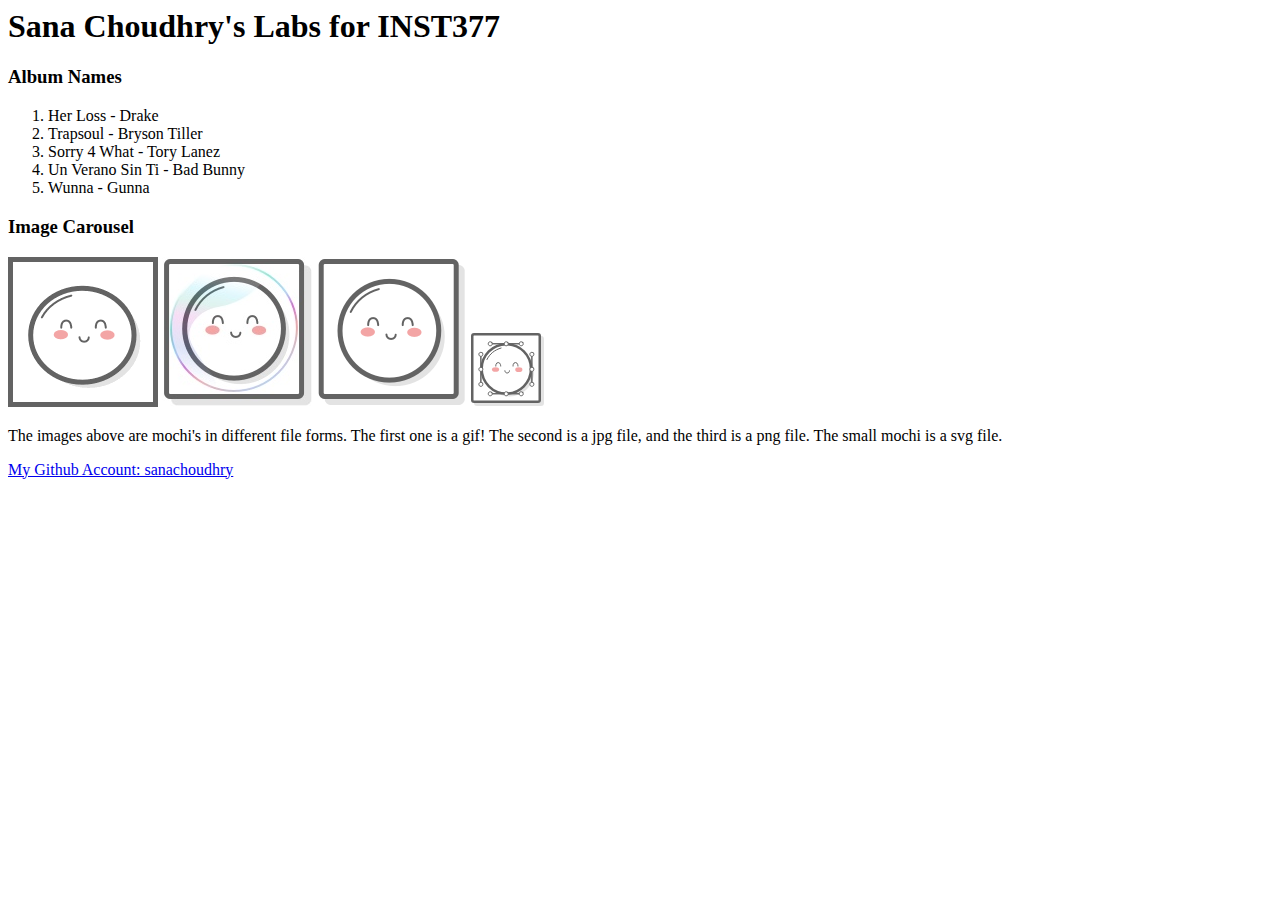
<file: client/lab_1/index.html>
<html lang="en">
  <head>
    <meta charset="UTF-8" />
    <meta http-equiv="X-UA-Compatible" content="IE=edge" />
    <meta name="viewport" content="width=device-width, initial-scale=1.0" />
    <title>Sana Choudhry Lab 1</title>
  </head>
  <body>
    <div>
      <header><h1>Sana Choudhry's Labs for INST377</h1></header>
      <div> 
        <div>
          <h3>Album Names</h3>
          <ol>
            <li>Her Loss - Drake</li>
            <li>Trapsoul - Bryson Tiller</li>
            <li>Sorry 4 What - Tory Lanez</li>
            <li>Un Verano Sin Ti - Bad Bunny</li>
            <li>Wunna - Gunna</li>
          </ol>
        </div>
        <div>
          <h3>Image Carousel</h3>
        </div>
        <div>
          <img src="images/mochi.gif"/>
          <img src='images/mochi.jpg'/>
          <img src="images/mochi.png"/>
          <img src="images/mochi.svg"/>
          <p>The images above are mochi's in different file forms. The first one is a gif! The second is a jpg file, and the third is a png file. The small mochi is a svg file.</p>
        </div>
      </div>
    </div>
    <footer><a href="https://github.com/sanachoudhry/INST377-Lab-Work" target="_blank" rel="noopener noreferrer">My Github Account: sanachoudhry</a></footer>
  </body>
</html>
</file>
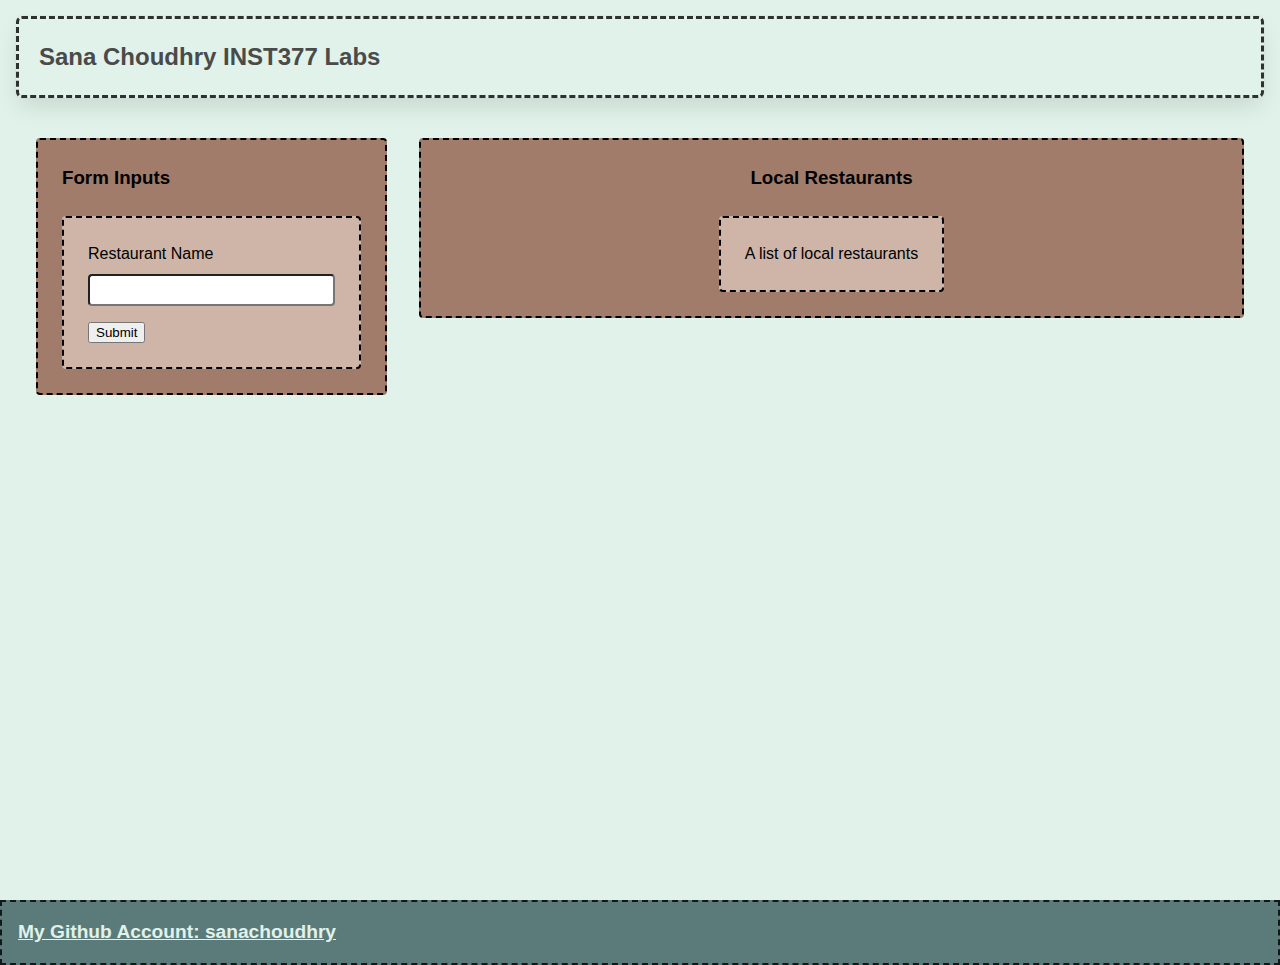
<file: client/lab_4/index.html>
<html lang="en">
  <head>
    <meta charset="UTF-8" />
    <meta http-equiv="X-UA-Compatible" content="IE=edge" />
    <meta name="viewport" content="width=device-width, initial-scale=1.0" />
    <title>Sana Choudhry's Labs for INST377</title>
    <link rel="stylesheet" href="style.css" />
  </head>
  <body>
    <div class="wrapper">
      <header class="header">
        <h1>Sana Choudhry INST377 Labs</h1>
      </header>
      <div class="container">
        <div class="left_section box">
          <h3>Form Inputs</h3>
          <form
            action="https://data.princegeorgescountymd.gov/resource/umjn-t2iz.json"
            class="box"
          >
            <label for="resto">Restaurant Name</label>
            <input type="text" id="resto" />
            <button type="submit">Submit</button>
          </form>
        </div>
        <div class="right_section box">
          <h3>Local Restaurants</h3>
          <div class="restaurant_list box">A list of local restaurants</div>
        </div>
      </div>
    </div>
    <footer class="footer" r>
      <a
        href="https://github.com/sanachoudhry/INST377-Lab-Work"
        target="_blank"
        rel="noopener noreferrer"
        >My Github Account: sanachoudhry</a
      >
    </footer>
  </body>
</html>

<!-- Bring in your successful HTML/CSS from the Flexbox lab -->
<!-- Try typing 'doc' at the top of this file and pressing "tab" -->
<!-- if your development environment is set up correctly -->
<!-- the Emmett plugin will set this file up for you -->

<!-- Requirements -->
<!-- Your page will need a form in it with an 'action' to /api and a single text field with an id/name of "resto" -->
<!-- If you open /routes/apiRoutes and go to line 38 you will find the server side answer to your request! -->

<!-- This week doesn't have a script.js file in it, because you're focusing on HTML and CSS -->
</file>
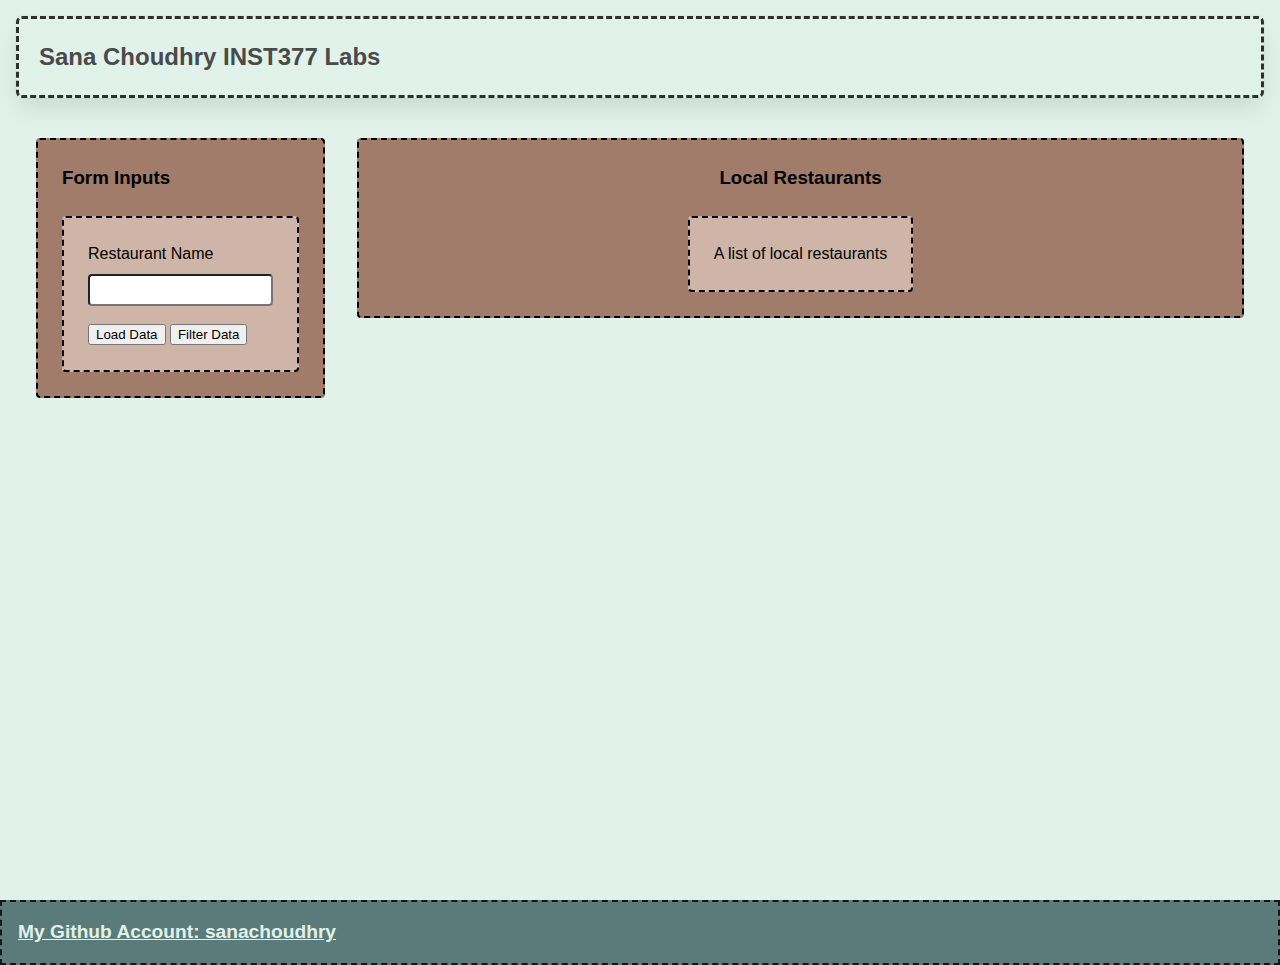
<file: client/lab_5/index.html>
<html lang="en">
  <head>
    <meta charset="UTF-8" />
    <meta http-equiv="X-UA-Compatible" content="IE=edge" />
    <meta name="viewport" content="width=device-width, initial-scale=1.0" />
    <title>Sana Choudhry's Labs for INST377</title>
    <link rel="stylesheet" href="style.css" />
  </head>
  <body>
    <div class="wrapper">
      <header class="header">
        <h1>Sana Choudhry INST377 Labs</h1>
      </header>
      <div class="container">
        <div class="left_section box">
          <h3>Form Inputs</h3>
          <form
            action="https://data.princegeorgescountymd.gov/resource/umjn-t2iz.json"
            class="box main_form"
          >
           <div>
            <label for="resto">Restaurant Name</label>
            <input type="text" id="resto" name="resto"/>
           </div>
           <button type="submit">Load Data</button>
           <button type="button" class="filter_button">Filter Data</button>
          </form>
        </div>
        <div class="right_section box">
          <h3>Local Restaurants</h3>
          <div class="restaurant_list box">A list of local restaurants</div>
        </div>
      </div>
    </div>
    <footer class="footer" r>
      <a
        href="https://github.com/sanachoudhry/INST377-Lab-Work"
        target="_blank"
        rel="noopener noreferrer"
        >My Github Account: sanachoudhry</a
      >
    </footer>
    <script src="./script.js"></script>
  </body>
</html>
<!-- Bring in your successful HTML/CSS from the Flexbox lab -->
<!-- Your page will need a form in it with an 'action' to /api and a single text field with an id/name of "resto" -->
<!-- If you open /routes/apiRoutes and go to line 38 you will find the server side answer to your request! -->

<!-- Temporarily unhook your script.js file from your main index file -->
</file>
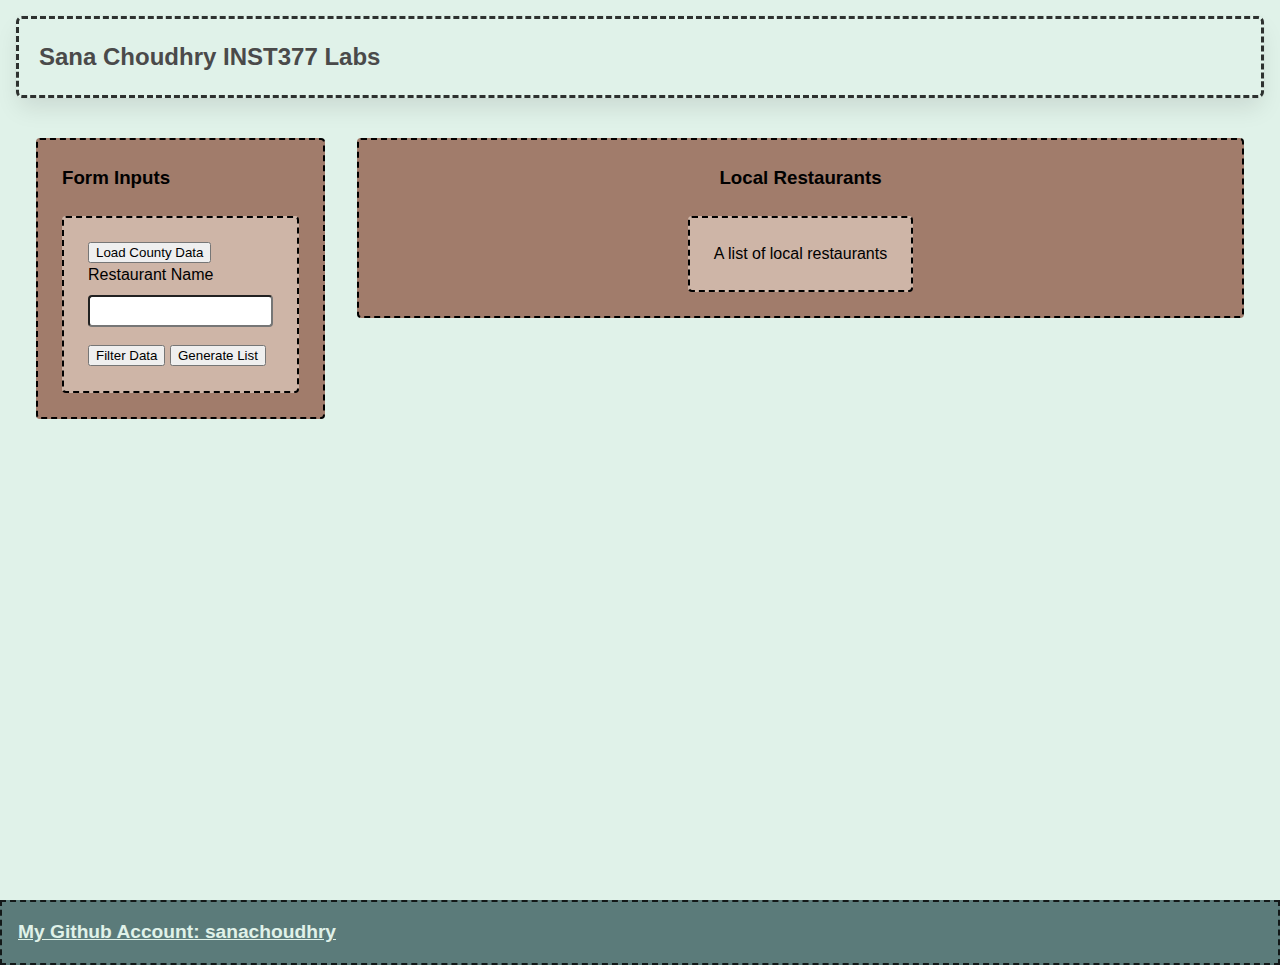
<file: client/lab_6/index.html>
<html lang="en">
  <head>
    <meta charset="UTF-8" />
    <meta http-equiv="X-UA-Compatible" content="IE=edge" />
    <meta name="viewport" content="width=device-width, initial-scale=1.0" />
    <title>Sana Choudhry's Labs for INST377</title>
    <link rel="stylesheet" href="style.css" />
  </head>
  <body>
    <div class="wrapper">
      <header class="header">
        <h1>Sana Choudhry INST377 Labs</h1>
      </header>
      <div class="container">
        <div class="left_section box">
          <h3>Form Inputs</h3>
          <form
            action="https://data.princegeorgescountymd.gov/resource/umjn-t2iz.json"
            class="box main_form">
            <button type="button" id="data_load">Load County Data</button>
           <div>
            <label for="resto">Restaurant Name</label>
            <input type="text" id="resto" name="resto"/>
           </div>
           <div class="buttons">
            <button type="button" id="filter">Filter Data</button>
            <button type="button" id="generate">Generate List</button>
           </div>
          </form>
        </div>
        <div class="right_section box">
          <h3>Local Restaurants</h3>
          <ol class="restaurant_list box">A list of local restaurants</ol>
        </div>
      </div>
    </div>
    <footer class="footer" r>
      <a
        href="https://github.com/sanachoudhry/INST377-Lab-Work"
        target="_blank"
        rel="noopener noreferrer"
        >My Github Account: sanachoudhry</a
      >
    </footer>
    <script src="./script.js"></script>
  </body>
</html><!--
    This is how to build the CSS-only load animation from loading.io    
    <div class="lds-ellipsis"><div></div><div></div><div></div><div></div></div>
    This is helpful for showing your client-side users when data is loading,
    since there's otherwise no sign your app is thinking about something!
    Try placing it at the same level in your element tree as your Submit button
-->
</file>
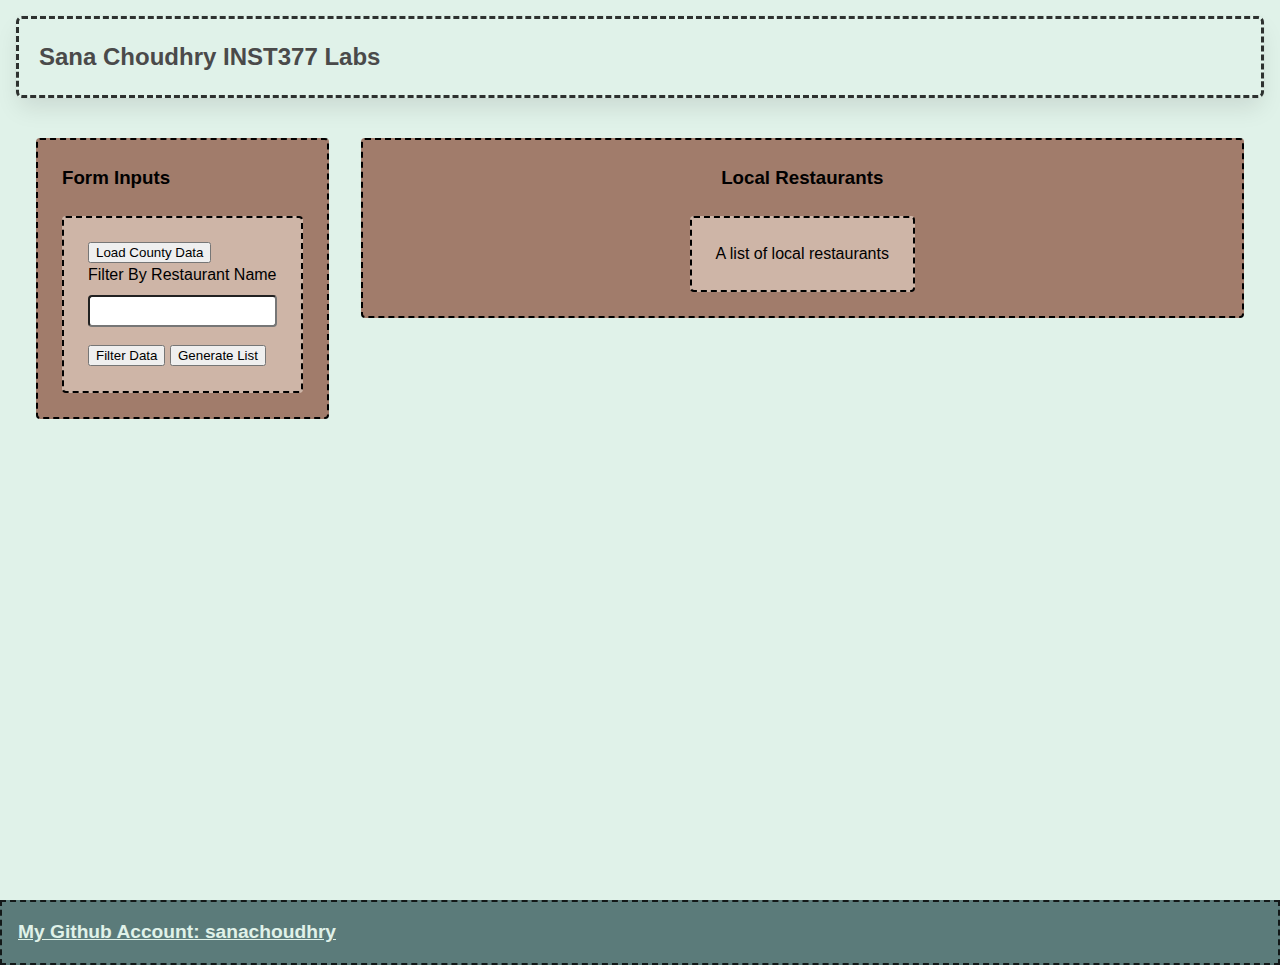
<file: client/lab_7/index.html>
<html lang="en">
  <head>
    <meta charset="UTF-8" />
    <meta http-equiv="X-UA-Compatible" content="IE=edge" />
    <meta name="viewport" content="width=device-width, initial-scale=1.0" />
    <title>Sana Choudhry's Labs for INST377</title>
    <link rel="stylesheet" href="style.css" />
  </head>
  <body>
    <div class="wrapper">
      <header class="header">
        <h1>Sana Choudhry INST377 Labs</h1>
      </header>
      <div class="container">
        <div class="left_section box">
          <h3>Form Inputs</h3>
          <form
            action="https://data.princegeorgescountymd.gov/resource/umjn-t2iz.json"
            class="box main_form">
            <button type="button" id="data_load">Load County Data</button>
           <div>
            <label for="resto">Filter By Restaurant Name</label>
            <input type="text" name="resto" id="resto"/>
           </div>
           <div class="buttons">
            <button type="button" id="filter">Filter Data</button>
            <button type="button" id="generate">Generate List</button>
           </div>
          </form>
        </div>
        <div class="right_section box">
          <h3>Local Restaurants</h3>
          <ol class="restaurant_list box">A list of local restaurants</ol>
        </div>
      </div>
    </div>
    <footer class="footer" r>
      <a
        href="https://github.com/sanachoudhry/INST377-Lab-Work"
        target="_blank"
        rel="noopener noreferrer"
        >My Github Account: sanachoudhry</a
      >
    </footer>
    <script src="./script.js"></script>
  </body>
</html>
</file>
<file: client/lab_4/style.css>
* {
  box-sizing: border-box;
}

/* 
  These rules apply to actual HTML elements with no labelling!
  So: they style the tags directly
*/

html {
  background-color: #fff;
  font-size: 16px;
  min-width: 300px;
  overflow-x: hidden;
  overflow-y: scroll;

  /* these are specific to different browsers */
  -moz-osx-font-smoothing: grayscale;
  -webkit-font-smoothing: antialiased;
  text-rendering: optimizeLegibility;
  -webkit-text-size-adjust: 100%;
  -moz-text-size-adjust: 100%;
  text-size-adjust: 100%;
}

body {
  margin: 0;
  padding: 0;

  font-family: ‘Segoe UI’, Candara, ‘Bitstream Vera Sans’, ‘DejaVu Sans’, ‘Bitsream Vera Sans’, ‘Trebuchet MS’, Verdana, ‘Verdana Ref’, sans-serif;
  font-weight: 400;
  line-height: 1.5;
  background-color: #E0F2E9;
}


a {
  display: inline-block;
  text-decoration: none;
}

h2, h3 {
  margin:0;
  padding:0;
  padding-bottom:1.5rem;
}

form {
  accent-color: hsla(120, 100%, 50%, 0.482);
}

/*
  - These styles use 'class names'
  - You can apply them by using the 'class' attribute on your HTML
  - like this: <div class="wrapper">
  - note that the period vanishes there!
*/

div {
  /* border:2px dashed rgba(0, 0, 0, 0.8); */
}


.wrapper {
  min-height: 100vh;
  display: flex;
  flex-direction: column;
  margin: 0;
  flex: 1;
}

.container {
  margin: 0 20px;
  display: flex;
  justify-content: space-evenly;
  align-items: start;
  flex:1;
}

.header {
  padding-top: 1rem;
  padding-left: 1rem;
  padding-right: 1rem;
  padding-bottom: 1.5rem;
}


/*
  This rule implies that the H1 tag lives within another HTML tag
  It "inherits" some rules from the above
  Those rules won't apply to an h1 that's outside a block with the class of 'header'
*/

.header h1 {
  display: block;
  border:3px dashed rgba(0, 0, 0, 0.8);
  /* this will push other blocks out of the way */

  /* colors */
  background-color: #E0F2E9;
  color: #4a4a4a;

  /* shapes */
  border-radius: 6px;
  font-size: 1.5rem;
  padding: 1.25rem;
  margin:0; /* removing the margin on h1 tags means the header pins to the top if we move */


  /* box-shadows are fancy */
  box-shadow: 0 0.5em 1em -0.125em rgb(10 10 10 / 10%), 0 0 0 1px rgb(10 10 10 / 2%);
}


/*
  Rules can be combined on a block to apply the 'cascade' in order
  So you can use two classnames in a single class attribute
  like: <div class="box section">

  Rules may combine in unexpected ways - remember that the LAST thing written in this file will have "priority"
  And will be what displays in your client
*/

.box {
  background-color: #CEB5A7;
  border: 2px dashed;
  border-radius: 4px;

  width: fit-content;
  height:fit-content;
  padding: 1.5rem;
  margin: 0 auto;
}

.left_section {
  background-color: #A17C6B;
  flex: 0 1 auto;
  margin: 1rem;
  padding: 1.5rem;
}

.right_section {
  background-color: #A17C6B;
  flex: 1 2 auto;
  margin: 1rem;
  align-items: center;
  justify-content: center;

  display: flex;
  flex-direction: column;
}

/*
  This block is actually dependent on the "container" block having a flex set on it
  and the "wrapper" block displaying as a flex column with a "vertical height" (vh) of 100.
  That serves to cram the footer to the bottom of the page.
*/

.footer {
  flex-shrink: 0;
  padding: 1rem;
  background-color: #5B7B7A;
  font-size: 1.2rem;
  font-weight: 600;
  border:2px dashed rgba(0, 0, 0, 0.8);
}

.footer a {
  color: #E0F2E9;
  text-decoration: underline;
}

/*
  This is an example of a 'pseudoclass'
  In this instance, it says what to do if a mouse hovers over a link
  This is pretty desktop-specific, since there's no hover function on touchscreens
*/
.footer a:hover {
  /* Hue, saturation, luminosity, alpha */
  background-color: #A17C6B;
  /* red, green, blue, alpha */
  color: #CEB5A7;
  text-decoration: none;
}

.subtitle {
  color: rgba(0, 0, 0, 0.8);
  margin: 0px;
  margin-bottom: 5px;
}


/* Deploy this with images as direct "children" and the images should pop into shape */
.grid {
  display: flex;
  justify-content: space-evenly;
  flex-flow: wrap;
  width: 350px;
  height: 350px;
  margin: 0 auto;
}

.grid img {
  width: 150px;
  height: 150px;
}


/* Carousel */
div.carousel {
  max-width: 300px;
  overflow: hidden;
  text-align: center;
  display: flex;
  flex-direction: row;
  align-items: center;
  justify-content: space-between;
  margin: 0 auto;
  margin-bottom: 1rem;
}

.carousel .slides {
  display: flex;
  overflow-x: auto;
  scroll-snap-type: x mandatory;
  scroll-behavior: smooth;
  -webkit-overflow-scrolling: touch;
}

/* .carousel_item, */
.hidden {
  display: none;
}

.visible {
  display: block;
}

.carousel_item img {
  /* 
    Setting width, rather than max-width or min-width,
    means annoying pop-ins won't happen
    but it also means you need to format your images to be compatible
    or they will stretch weird

    - try a tall one and see what happens
    - change the height on a fixed image size and see what happens
    - now make sure that images are _always_ square
    - ... there's a reason crop tools are popular in image editors
   */
  width: 150px; 
}

.prev,
.next {
  border: none;
  margin: 2px;
  text-align: center;
  border-radius: 5px;
  font-weight: bold;
  height: 45px;
  padding: 10px;
  line-height: 0; /* This centers a button's text! */
  border: 2px solid rgb(99,99,99); /* shorthand for how to do a border */
}

.prev:focus,
.next:focus {
  margin: 0;
  /* Pick a good border colour and check out how it works with your buttons */
}

.prev:hover,
.next:hover {
  /* Pick a good background colour for your hover pseudoclass */
}


/*
Form Styles
*/

form input {
    /* This is a hack to make sure our boxes line up with one another nicely */
    width: 100%;
    width: -moz-available;          /* WebKit-based browsers will ignore this. */
    width: -webkit-fill-available;  /* Mozilla-based browsers will ignore this. */
    width: fill-available;

    /* here we are setting white space correctly */
    margin-bottom: 1rem;
    height: 2rem;
    border-radius: 4px;
  }

form label {
  width: 100%;
  width: -moz-available;          /* WebKit-based browsers will ignore this. */
  width: -webkit-fill-available;  /* Mozilla-based browsers will ignore this. */
  width: fill-available;
  align-items: flex-start;

  display: block; /* this turns the label text into a box we can set margins on */
  margin-bottom: 0.5rem;
}

/* How To Write A Media Query For Small Screens */

@media only screen and (max-width: 736px){
    /* Rules in here will only apply when a screen is the correct size */
    /* check it out by using your developer tools to shrink your screen-size */
    .container {
      background-color: #5B7B7A;
      flex-direction: column;
      justify-content: center;
      align-items: center;
    }
}
</file>
<file: client/lab_5/style.css>
/* CSS instructions for Lab 5 */
/* Bring in your successful CSS from week 4 */
/* In your #map rule, set map to display:none; to temporarily hide your map box */
* {
    box-sizing: border-box;
  }
  
  /* 
    These rules apply to actual HTML elements with no labelling!
    So: they style the tags directly
  */
  
  html {
    background-color: #fff;
    font-size: 16px;
    min-width: 300px;
    overflow-x: hidden;
    overflow-y: scroll;
  
    /* these are specific to different browsers */
    -moz-osx-font-smoothing: grayscale;
    -webkit-font-smoothing: antialiased;
    text-rendering: optimizeLegibility;
    -webkit-text-size-adjust: 100%;
    -moz-text-size-adjust: 100%;
    text-size-adjust: 100%;
  }
  
  body {
    margin: 0;
    padding: 0;
  
    font-family: ‘Segoe UI’, Candara, ‘Bitstream Vera Sans’, ‘DejaVu Sans’, ‘Bitsream Vera Sans’, ‘Trebuchet MS’, Verdana, ‘Verdana Ref’, sans-serif;
    font-weight: 400;
    line-height: 1.5;
    background-color: #E0F2E9;
  }
  
  
  a {
    display: inline-block;
    text-decoration: none;
  }
  
  h2, h3 {
    margin:0;
    padding:0;
    padding-bottom:1.5rem;
  }
  
  form {
    accent-color: hsla(120, 100%, 50%, 0.482);
  }
  
  /*
    - These styles use 'class names'
    - You can apply them by using the 'class' attribute on your HTML
    - like this: <div class="wrapper">
    - note that the period vanishes there!
  */
  
  div {
    /* border:2px dashed rgba(0, 0, 0, 0.8); */
  }
  
  
  .wrapper {
    min-height: 100vh;
    display: flex;
    flex-direction: column;
    margin: 0;
    flex: 1;
  }
  
  .container {
    margin: 0 20px;
    display: flex;
    justify-content: space-evenly;
    align-items: start;
    flex:1;
  }
  
  .header {
    padding-top: 1rem;
    padding-left: 1rem;
    padding-right: 1rem;
    padding-bottom: 1.5rem;
  }
  
  
  /*
    This rule implies that the H1 tag lives within another HTML tag
    It "inherits" some rules from the above
    Those rules won't apply to an h1 that's outside a block with the class of 'header'
  */
  
  .header h1 {
    display: block;
    border:3px dashed rgba(0, 0, 0, 0.8);
    /* this will push other blocks out of the way */
  
    /* colors */
    background-color: #E0F2E9;
    color: #4a4a4a;
  
    /* shapes */
    border-radius: 6px;
    font-size: 1.5rem;
    padding: 1.25rem;
    margin:0; /* removing the margin on h1 tags means the header pins to the top if we move */
  
  
    /* box-shadows are fancy */
    box-shadow: 0 0.5em 1em -0.125em rgb(10 10 10 / 10%), 0 0 0 1px rgb(10 10 10 / 2%);
  }
  
  
  /*
    Rules can be combined on a block to apply the 'cascade' in order
    So you can use two classnames in a single class attribute
    like: <div class="box section">
  
    Rules may combine in unexpected ways - remember that the LAST thing written in this file will have "priority"
    And will be what displays in your client
  */
  
  .box {
    background-color: #CEB5A7;
    border: 2px dashed;
    border-radius: 4px;
  
    width: fit-content;
    height:fit-content;
    padding: 1.5rem;
    margin: 0 auto;
  }
  
  .left_section {
    background-color: #A17C6B;
    flex: 0 1 auto;
    margin: 1rem;
    padding: 1.5rem;
  }
  
  .right_section {
    background-color: #A17C6B;
    flex: 1 2 auto;
    margin: 1rem;
    align-items: center;
    justify-content: center;
  
    display: flex;
    flex-direction: column;
  }
  
  /*
    This block is actually dependent on the "container" block having a flex set on it
    and the "wrapper" block displaying as a flex column with a "vertical height" (vh) of 100.
    That serves to cram the footer to the bottom of the page.
  */
  
  .footer {
    flex-shrink: 0;
    padding: 1rem;
    background-color: #5B7B7A;
    font-size: 1.2rem;
    font-weight: 600;
    border:2px dashed rgba(0, 0, 0, 0.8);
  }
  
  .footer a {
    color: #E0F2E9;
    text-decoration: underline;
  }
  
  /*
    This is an example of a 'pseudoclass'
    In this instance, it says what to do if a mouse hovers over a link
    This is pretty desktop-specific, since there's no hover function on touchscreens
  */
  .footer a:hover {
    /* Hue, saturation, luminosity, alpha */
    background-color: #A17C6B;
    /* red, green, blue, alpha */
    color: #CEB5A7;
    text-decoration: none;
  }
  
  .subtitle {
    color: rgba(0, 0, 0, 0.8);
    margin: 0px;
    margin-bottom: 5px;
  }
  
  
  /* Deploy this with images as direct "children" and the images should pop into shape */
  .grid {
    display: flex;
    justify-content: space-evenly;
    flex-flow: wrap;
    width: 350px;
    height: 350px;
    margin: 0 auto;
  }
  
  .grid img {
    width: 150px;
    height: 150px;
  }
  
  
  /* Carousel */
  div.carousel {
    max-width: 300px;
    overflow: hidden;
    text-align: center;
    display: flex;
    flex-direction: row;
    align-items: center;
    justify-content: space-between;
    margin: 0 auto;
    margin-bottom: 1rem;
  }
  
  .carousel .slides {
    display: flex;
    overflow-x: auto;
    scroll-snap-type: x mandatory;
    scroll-behavior: smooth;
    -webkit-overflow-scrolling: touch;
  }
  
  /* .carousel_item, */
  .hidden {
    display: none;
  }
  
  .visible {
    display: block;
  }
  
  .carousel_item img {
    /* 
      Setting width, rather than max-width or min-width,
      means annoying pop-ins won't happen
      but it also means you need to format your images to be compatible
      or they will stretch weird
  
      - try a tall one and see what happens
      - change the height on a fixed image size and see what happens
      - now make sure that images are _always_ square
      - ... there's a reason crop tools are popular in image editors
     */
    width: 150px; 
  }
  
  .prev,
  .next {
    border: none;
    margin: 2px;
    text-align: center;
    border-radius: 5px;
    font-weight: bold;
    height: 45px;
    padding: 10px;
    line-height: 0; /* This centers a button's text! */
    border: 2px solid rgb(99,99,99); /* shorthand for how to do a border */
  }
  
  .prev:focus,
  .next:focus {
    margin: 0;
    /* Pick a good border colour and check out how it works with your buttons */
  }
  
  .prev:hover,
  .next:hover {
    /* Pick a good background colour for your hover pseudoclass */
  }
  
  
  /*
  Form Styles
  */
  
  form input {
      /* This is a hack to make sure our boxes line up with one another nicely */
      width: 100%;
      width: -moz-available;          /* WebKit-based browsers will ignore this. */
      width: -webkit-fill-available;  /* Mozilla-based browsers will ignore this. */
      width: fill-available;
  
      /* here we are setting white space correctly */
      margin-bottom: 1rem;
      height: 2rem;
      border-radius: 4px;
    }
  
  form label {
    width: 100%;
    width: -moz-available;          /* WebKit-based browsers will ignore this. */
    width: -webkit-fill-available;  /* Mozilla-based browsers will ignore this. */
    width: fill-available;
    align-items: flex-start;
  
    display: block; /* this turns the label text into a box we can set margins on */
    margin-bottom: 0.5rem;
  }
  
  /* How To Write A Media Query For Small Screens */
  
  @media only screen and (max-width: 736px){
      /* Rules in here will only apply when a screen is the correct size */
      /* check it out by using your developer tools to shrink your screen-size */
      .container {
        background-color: #5B7B7A;
        flex-direction: column;
        justify-content: center;
        align-items: center;
      }
  }
</file>
<file: client/lab_6/style.css>
/* 
    New code bonus: pure CSS data loading icon
    This comes from loading.io/css - it's nice to show that something is happening!
*/
/* CSS instructions for Lab 5 */
/* Bring in your successful CSS from week 4 */
/* In your #map rule, set map to display:none; to temporarily hide your map box */
* {
  box-sizing: border-box;
}

/* 
  These rules apply to actual HTML elements with no labelling!
  So: they style the tags directly
*/

html {
  background-color: #fff;
  font-size: 16px;
  min-width: 300px;
  overflow-x: hidden;
  overflow-y: scroll;

  /* these are specific to different browsers */
  -moz-osx-font-smoothing: grayscale;
  -webkit-font-smoothing: antialiased;
  text-rendering: optimizeLegibility;
  -webkit-text-size-adjust: 100%;
  -moz-text-size-adjust: 100%;
  text-size-adjust: 100%;
}

body {
  margin: 0;
  padding: 0;

  font-family: ‘Segoe UI’, Candara, ‘Bitstream Vera Sans’, ‘DejaVu Sans’, ‘Bitsream Vera Sans’, ‘Trebuchet MS’, Verdana, ‘Verdana Ref’, sans-serif;
  font-weight: 400;
  line-height: 1.5;
  background-color: #E0F2E9;
}


a {
  display: inline-block;
  text-decoration: none;
}

h2, h3 {
  margin:0;
  padding:0;
  padding-bottom:1.5rem;
}

form {
  accent-color: hsla(120, 100%, 50%, 0.482);
}

/*
  - These styles use 'class names'
  - You can apply them by using the 'class' attribute on your HTML
  - like this: <div class="wrapper">
  - note that the period vanishes there!
*/

div {
  /* border:2px dashed rgba(0, 0, 0, 0.8); */
}


.wrapper {
  min-height: 100vh;
  display: flex;
  flex-direction: column;
  margin: 0;
  flex: 1;
}

.container {
  margin: 0 20px;
  display: flex;
  justify-content: space-evenly;
  align-items: start;
  flex:1;
}

.header {
  padding-top: 1rem;
  padding-left: 1rem;
  padding-right: 1rem;
  padding-bottom: 1.5rem;
}


/*
  This rule implies that the H1 tag lives within another HTML tag
  It "inherits" some rules from the above
  Those rules won't apply to an h1 that's outside a block with the class of 'header'
*/

.header h1 {
  display: block;
  border:3px dashed rgba(0, 0, 0, 0.8);
  /* this will push other blocks out of the way */

  /* colors */
  background-color: #E0F2E9;
  color: #4a4a4a;

  /* shapes */
  border-radius: 6px;
  font-size: 1.5rem;
  padding: 1.25rem;
  margin:0; /* removing the margin on h1 tags means the header pins to the top if we move */


  /* box-shadows are fancy */
  box-shadow: 0 0.5em 1em -0.125em rgb(10 10 10 / 10%), 0 0 0 1px rgb(10 10 10 / 2%);
}


/*
  Rules can be combined on a block to apply the 'cascade' in order
  So you can use two classnames in a single class attribute
  like: <div class="box section">

  Rules may combine in unexpected ways - remember that the LAST thing written in this file will have "priority"
  And will be what displays in your client
*/

.box {
  background-color: #CEB5A7;
  border: 2px dashed;
  border-radius: 4px;

  width: fit-content;
  height:fit-content;
  padding: 1.5rem;
  margin: 0 auto;
}

.left_section {
  background-color: #A17C6B;
  flex: 0 1 auto;
  margin: 1rem;
  padding: 1.5rem;
}

.right_section {
  background-color: #A17C6B;
  flex: 1 2 auto;
  margin: 1rem;
  align-items: center;
  justify-content: center;

  display: flex;
  flex-direction: column;
}

/*
  This block is actually dependent on the "container" block having a flex set on it
  and the "wrapper" block displaying as a flex column with a "vertical height" (vh) of 100.
  That serves to cram the footer to the bottom of the page.
*/

.footer {
  flex-shrink: 0;
  padding: 1rem;
  background-color: #5B7B7A;
  font-size: 1.2rem;
  font-weight: 600;
  border:2px dashed rgba(0, 0, 0, 0.8);
}

.footer a {
  color: #E0F2E9;
  text-decoration: underline;
}

/*
  This is an example of a 'pseudoclass'
  In this instance, it says what to do if a mouse hovers over a link
  This is pretty desktop-specific, since there's no hover function on touchscreens
*/
.footer a:hover {
  /* Hue, saturation, luminosity, alpha */
  background-color: #A17C6B;
  /* red, green, blue, alpha */
  color: #CEB5A7;
  text-decoration: none;
}

.subtitle {
  color: rgba(0, 0, 0, 0.8);
  margin: 0px;
  margin-bottom: 5px;
}


/* Deploy this with images as direct "children" and the images should pop into shape */
.grid {
  display: flex;
  justify-content: space-evenly;
  flex-flow: wrap;
  width: 350px;
  height: 350px;
  margin: 0 auto;
}

.grid img {
  width: 150px;
  height: 150px;
}


/* Carousel */
div.carousel {
  max-width: 300px;
  overflow: hidden;
  text-align: center;
  display: flex;
  flex-direction: row;
  align-items: center;
  justify-content: space-between;
  margin: 0 auto;
  margin-bottom: 1rem;
}

.carousel .slides {
  display: flex;
  overflow-x: auto;
  scroll-snap-type: x mandatory;
  scroll-behavior: smooth;
  -webkit-overflow-scrolling: touch;
}

/* .carousel_item, */
.hidden {
  display: none;
}

.visible {
  display: block;
}

.carousel_item img {
  /* 
    Setting width, rather than max-width or min-width,
    means annoying pop-ins won't happen
    but it also means you need to format your images to be compatible
    or they will stretch weird

    - try a tall one and see what happens
    - change the height on a fixed image size and see what happens
    - now make sure that images are _always_ square
    - ... there's a reason crop tools are popular in image editors
   */
  width: 150px; 
}

.prev,
.next {
  border: none;
  margin: 2px;
  text-align: center;
  border-radius: 5px;
  font-weight: bold;
  height: 45px;
  padding: 10px;
  line-height: 0; /* This centers a button's text! */
  border: 2px solid rgb(99,99,99); /* shorthand for how to do a border */
}

.prev:focus,
.next:focus {
  margin: 0;
  /* Pick a good border colour and check out how it works with your buttons */
}

.prev:hover,
.next:hover {
  /* Pick a good background colour for your hover pseudoclass */
}


/*
Form Styles
*/

form input {
    /* This is a hack to make sure our boxes line up with one another nicely */
    width: 100%;
    width: -moz-available;          /* WebKit-based browsers will ignore this. */
    width: -webkit-fill-available;  /* Mozilla-based browsers will ignore this. */
    width: fill-available;

    /* here we are setting white space correctly */
    margin-bottom: 1rem;
    height: 2rem;
    border-radius: 4px;
  }

form label {
  width: 100%;
  width: -moz-available;          /* WebKit-based browsers will ignore this. */
  width: -webkit-fill-available;  /* Mozilla-based browsers will ignore this. */
  width: fill-available;
  align-items: flex-start;

  display: block; /* this turns the label text into a box we can set margins on */
  margin-bottom: 0.5rem;
}

/* How To Write A Media Query For Small Screens */

@media only screen and (max-width: 736px){
    /* Rules in here will only apply when a screen is the correct size */
    /* check it out by using your developer tools to shrink your screen-size */
    .container {
      background-color: #5B7B7A;
      flex-direction: column;
      justify-content: center;
      align-items: center;
    }
}

.lds-ellipsis {
    display: inline-block;
    position: relative;
    width: 80px;
    height: 80px;
  }
  .lds-ellipsis div {
    position: absolute;
    top: 33px;
    width: 13px;
    height: 13px;
    border-radius: 50%;
    background: #fff;
    animation-timing-function: cubic-bezier(0, 1, 1, 0);
  }
  .lds-ellipsis div:nth-child(1) {
    left: 8px;
    animation: lds-ellipsis1 0.6s infinite;
  }
  .lds-ellipsis div:nth-child(2) {
    left: 8px;
    animation: lds-ellipsis2 0.6s infinite;
  }
  .lds-ellipsis div:nth-child(3) {
    left: 32px;
    animation: lds-ellipsis2 0.6s infinite;
  }
  .lds-ellipsis div:nth-child(4) {
    left: 56px;
    animation: lds-ellipsis3 0.6s infinite;
  }
  @keyframes lds-ellipsis1 {
    0% {
      transform: scale(0);
    }
    100% {
      transform: scale(1);
    }
  }
  @keyframes lds-ellipsis3 {
    0% {
      transform: scale(1);
    }
    100% {
      transform: scale(0);
    }
  }
  @keyframes lds-ellipsis2 {
    0% {
      transform: translate(0, 0);
    }
    100% {
      transform: translate(24px, 0);
    }
  }
</file>
<file: client/lab_7/style.css>
/* 
    New code bonus: pure CSS data loading icon
    This comes from loading.io/css - it's nice to show that something is happening!
*/
/* CSS instructions for Lab 5 */
/* Bring in your successful CSS from week 4 */
/* In your #map rule, set map to display:none; to temporarily hide your map box */
* {
    box-sizing: border-box;
  }
  
  /* 
    These rules apply to actual HTML elements with no labelling!
    So: they style the tags directly
  */
  
  html {
    background-color: #fff;
    font-size: 16px;
    min-width: 300px;
    overflow-x: hidden;
    overflow-y: scroll;
  
    /* these are specific to different browsers */
    -moz-osx-font-smoothing: grayscale;
    -webkit-font-smoothing: antialiased;
    text-rendering: optimizeLegibility;
    -webkit-text-size-adjust: 100%;
    -moz-text-size-adjust: 100%;
    text-size-adjust: 100%;
  }
  
  body {
    margin: 0;
    padding: 0;
  
    font-family: ‘Segoe UI’, Candara, ‘Bitstream Vera Sans’, ‘DejaVu Sans’, ‘Bitsream Vera Sans’, ‘Trebuchet MS’, Verdana, ‘Verdana Ref’, sans-serif;
    font-weight: 400;
    line-height: 1.5;
    background-color: #E0F2E9;
  }
  
  
  a {
    display: inline-block;
    text-decoration: none;
  }
  
  h2, h3 {
    margin:0;
    padding:0;
    padding-bottom:1.5rem;
  }
  
  form {
    accent-color: hsla(120, 100%, 50%, 0.482);
  }
  
  /*
    - These styles use 'class names'
    - You can apply them by using the 'class' attribute on your HTML
    - like this: <div class="wrapper">
    - note that the period vanishes there!
  */
  
  div {
    /* border:2px dashed rgba(0, 0, 0, 0.8); */
  }
  
  
  .wrapper {
    min-height: 100vh;
    display: flex;
    flex-direction: column;
    margin: 0;
    flex: 1;
  }
  
  .container {
    margin: 0 20px;
    display: flex;
    justify-content: space-evenly;
    align-items: start;
    flex:1;
  }
  
  .header {
    padding-top: 1rem;
    padding-left: 1rem;
    padding-right: 1rem;
    padding-bottom: 1.5rem;
  }
  
  
  /*
    This rule implies that the H1 tag lives within another HTML tag
    It "inherits" some rules from the above
    Those rules won't apply to an h1 that's outside a block with the class of 'header'
  */
  
  .header h1 {
    display: block;
    border:3px dashed rgba(0, 0, 0, 0.8);
    /* this will push other blocks out of the way */
  
    /* colors */
    background-color: #E0F2E9;
    color: #4a4a4a;
  
    /* shapes */
    border-radius: 6px;
    font-size: 1.5rem;
    padding: 1.25rem;
    margin:0; /* removing the margin on h1 tags means the header pins to the top if we move */
  
  
    /* box-shadows are fancy */
    box-shadow: 0 0.5em 1em -0.125em rgb(10 10 10 / 10%), 0 0 0 1px rgb(10 10 10 / 2%);
  }
  
  
  /*
    Rules can be combined on a block to apply the 'cascade' in order
    So you can use two classnames in a single class attribute
    like: <div class="box section">
  
    Rules may combine in unexpected ways - remember that the LAST thing written in this file will have "priority"
    And will be what displays in your client
  */
  
  .box {
    background-color: #CEB5A7;
    border: 2px dashed;
    border-radius: 4px;
  
    width: fit-content;
    height:fit-content;
    padding: 1.5rem;
    margin: 0 auto;
  }
  
  .left_section {
    background-color: #A17C6B;
    flex: 0 1 auto;
    margin: 1rem;
    padding: 1.5rem;
  }
  
  .right_section {
    background-color: #A17C6B;
    flex: 1 2 auto;
    margin: 1rem;
    align-items: center;
    justify-content: center;
  
    display: flex;
    flex-direction: column;
  }
  
  /*
    This block is actually dependent on the "container" block having a flex set on it
    and the "wrapper" block displaying as a flex column with a "vertical height" (vh) of 100.
    That serves to cram the footer to the bottom of the page.
  */
  
  .footer {
    flex-shrink: 0;
    padding: 1rem;
    background-color: #5B7B7A;
    font-size: 1.2rem;
    font-weight: 600;
    border:2px dashed rgba(0, 0, 0, 0.8);
  }
  
  .footer a {
    color: #E0F2E9;
    text-decoration: underline;
  }
  
  /*
    This is an example of a 'pseudoclass'
    In this instance, it says what to do if a mouse hovers over a link
    This is pretty desktop-specific, since there's no hover function on touchscreens
  */
  .footer a:hover {
    /* Hue, saturation, luminosity, alpha */
    background-color: #A17C6B;
    /* red, green, blue, alpha */
    color: #CEB5A7;
    text-decoration: none;
  }
  
  .subtitle {
    color: rgba(0, 0, 0, 0.8);
    margin: 0px;
    margin-bottom: 5px;
  }
  
  
  /* Deploy this with images as direct "children" and the images should pop into shape */
  .grid {
    display: flex;
    justify-content: space-evenly;
    flex-flow: wrap;
    width: 350px;
    height: 350px;
    margin: 0 auto;
  }
  
  .grid img {
    width: 150px;
    height: 150px;
  }
  
  
  /* Carousel */
  div.carousel {
    max-width: 300px;
    overflow: hidden;
    text-align: center;
    display: flex;
    flex-direction: row;
    align-items: center;
    justify-content: space-between;
    margin: 0 auto;
    margin-bottom: 1rem;
  }
  
  .carousel .slides {
    display: flex;
    overflow-x: auto;
    scroll-snap-type: x mandatory;
    scroll-behavior: smooth;
    -webkit-overflow-scrolling: touch;
  }
  
  /* .carousel_item, */
  .hidden {
    display: none;
  }
  
  .visible {
    display: block;
  }
  
  .carousel_item img {
    /* 
      Setting width, rather than max-width or min-width,
      means annoying pop-ins won't happen
      but it also means you need to format your images to be compatible
      or they will stretch weird
  
      - try a tall one and see what happens
      - change the height on a fixed image size and see what happens
      - now make sure that images are _always_ square
      - ... there's a reason crop tools are popular in image editors
     */
    width: 150px; 
  }
  
  .prev,
  .next {
    border: none;
    margin: 2px;
    text-align: center;
    border-radius: 5px;
    font-weight: bold;
    height: 45px;
    padding: 10px;
    line-height: 0; /* This centers a button's text! */
    border: 2px solid rgb(99,99,99); /* shorthand for how to do a border */
  }
  
  .prev:focus,
  .next:focus {
    margin: 0;
    /* Pick a good border colour and check out how it works with your buttons */
  }
  
  .prev:hover,
  .next:hover {
    /* Pick a good background colour for your hover pseudoclass */
  }
  
  
  /*
  Form Styles
  */
  
  form input {
      /* This is a hack to make sure our boxes line up with one another nicely */
      width: 100%;
      width: -moz-available;          /* WebKit-based browsers will ignore this. */
      width: -webkit-fill-available;  /* Mozilla-based browsers will ignore this. */
      width: fill-available;
  
      /* here we are setting white space correctly */
      margin-bottom: 1rem;
      height: 2rem;
      border-radius: 4px;
    }
  
  form label {
    width: 100%;
    width: -moz-available;          /* WebKit-based browsers will ignore this. */
    width: -webkit-fill-available;  /* Mozilla-based browsers will ignore this. */
    width: fill-available;
    align-items: flex-start;
  
    display: block; /* this turns the label text into a box we can set margins on */
    margin-bottom: 0.5rem;
  }
  
  /* How To Write A Media Query For Small Screens */
  
  @media only screen and (max-width: 736px){
      /* Rules in here will only apply when a screen is the correct size */
      /* check it out by using your developer tools to shrink your screen-size */
      .container {
        background-color: #5B7B7A;
        flex-direction: column;
        justify-content: center;
        align-items: center;
      }
  }
  
  .lds-ellipsis {
      display: inline-block;
      position: relative;
      width: 80px;
      height: 80px;
    }
    .lds-ellipsis div {
      position: absolute;
      top: 33px;
      width: 13px;
      height: 13px;
      border-radius: 50%;
      background: #fff;
      animation-timing-function: cubic-bezier(0, 1, 1, 0);
    }
    .lds-ellipsis div:nth-child(1) {
      left: 8px;
      animation: lds-ellipsis1 0.6s infinite;
    }
    .lds-ellipsis div:nth-child(2) {
      left: 8px;
      animation: lds-ellipsis2 0.6s infinite;
    }
    .lds-ellipsis div:nth-child(3) {
      left: 32px;
      animation: lds-ellipsis2 0.6s infinite;
    }
    .lds-ellipsis div:nth-child(4) {
      left: 56px;
      animation: lds-ellipsis3 0.6s infinite;
    }
    @keyframes lds-ellipsis1 {
      0% {
        transform: scale(0);
      }
      100% {
        transform: scale(1);
      }
    }
    @keyframes lds-ellipsis3 {
      0% {
        transform: scale(1);
      }
      100% {
        transform: scale(0);
      }
    }
    @keyframes lds-ellipsis2 {
      0% {
        transform: translate(0, 0);
      }
      100% {
        transform: translate(24px, 0);
      }
    }
</file>
